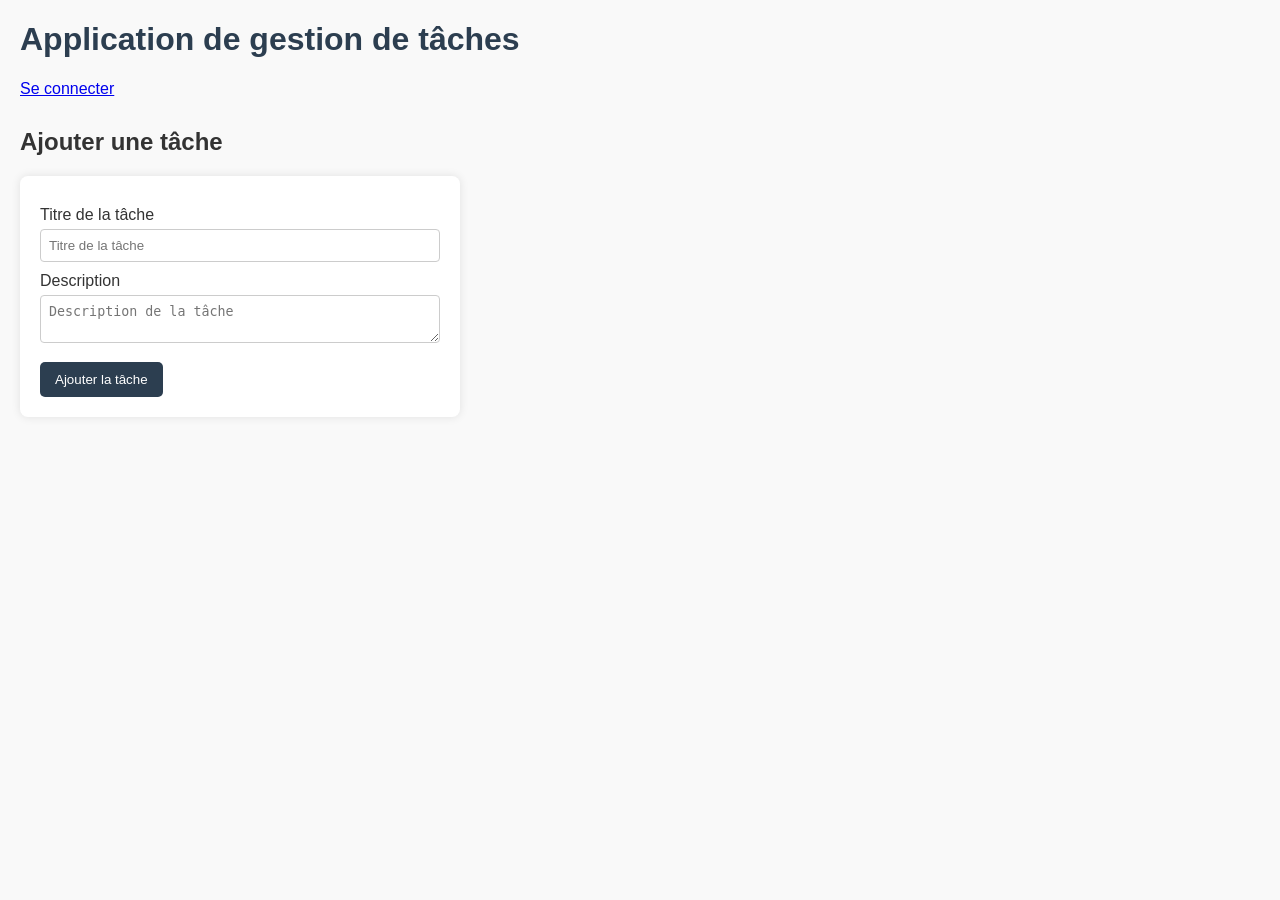
<file: frontend/index.html>
<!DOCTYPE html>
<html lang="fr">
<head>
    <meta charset="UTF-8">
    <meta name="viewport" content="width=device-width, initial-scale=1.0">
    <title>Gestion de tâches</title>
    <link rel="stylesheet" href="style.css">
</head>

<body>

<header>
  <h1>Application de gestion de tâches</h1>
  <nav>
    <a href="login.html">Se connecter</a>
  </nav>
</header>

<main>

<h2>Ajouter une tâche</h2>

<form id="taskForm">

  <label for="title">Titre de la tâche</label>
  <input type="text" id="title" name="title" placeholder="Titre de la tâche" required>

  <label for="description">Description</label>
  <textarea id="description" name="description" placeholder="Description de la tâche"></textarea>

  <button type="submit">Ajouter la tâche</button>

</form>

<!--Ce formulaire permet à l’utilisateur d’ajouter une nouvelle tâche.
Les champs titre et description sont saisis puis envoyés au serveur.-->

</main>

<script src="app.js"></script>

</body>
</html>
</file>
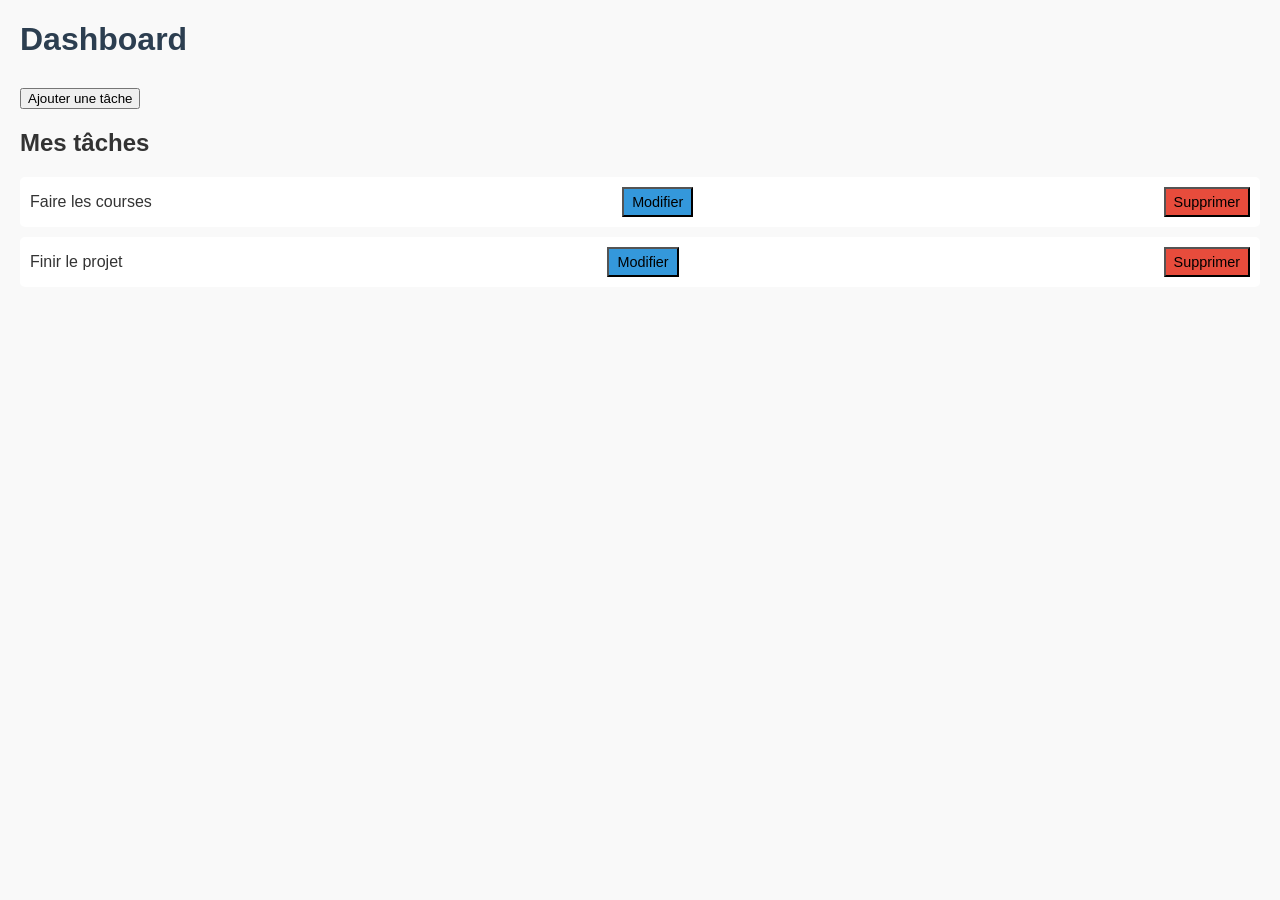
<file: frontend/dashbord.html>
<!DOCTYPE html>
<html lang="fr">
<head>
    <meta charset="UTF-8">
    <meta name="viewport" content="width=device-width, initial-scale=1.0">
    <title>Dashboard</title>
    <link rel="stylesheet" href="style.css">
</head>
<body>

<header>
    <h1>Dashboard</h1>
</header>

<main>

<section id="task-actions">
    <button id="addTaskBtn">Ajouter une tâche</button>
</section>

<section id="task-list">
    <h2>Mes tâches</h2>
    <ul>
      <li>Faire les courses <button class="edit">Modifier</button> <button class="delete">Supprimer</button></li>
      <li>Finir le projet <button class="edit">Modifier</button> <button class="delete">Supprimer</button></li>
    </ul>
</section>

</main>

<script src="app.js"></script>

</body>
</html>
</file>
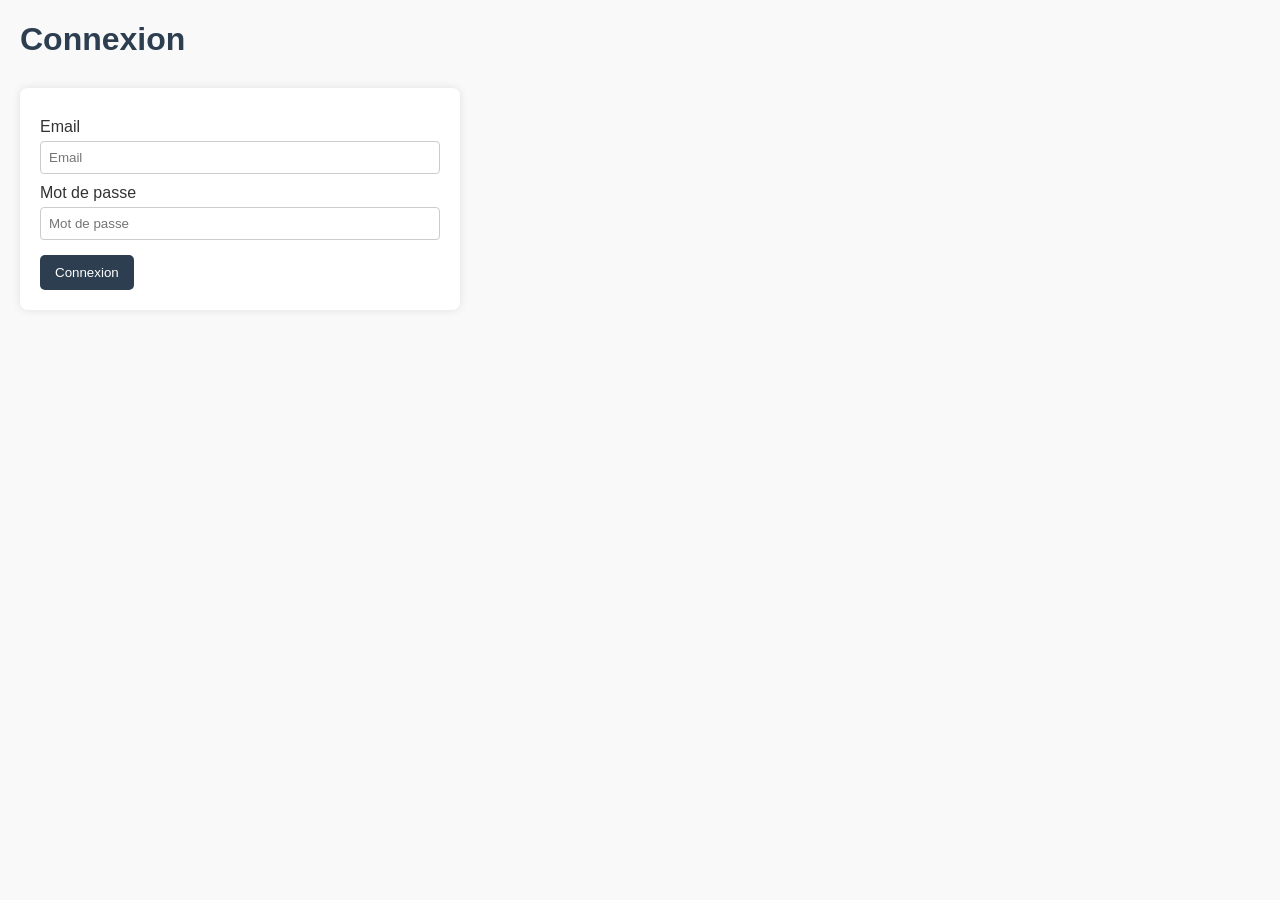
<file: frontend/login.html>
<!DOCTYPE html>
<html lang="fr">
<head>
    <meta charset="UTF-8">
    <meta name="viewport" content="width=device-width, initial-scale=1.0">
    <title>Connexion</title>
    <link rel="stylesheet" href="style.css">
</head>
<body>

<header>
    <h1>Connexion</h1>
</header>

<main>

<form id="loginForm">

  <label for="email">Email</label>
  <input type="email" id="email" name="email" placeholder="Email" required>

  <label for="password">Mot de passe</label>
  <input type="password" id="password" name="password" placeholder="Mot de passe" required>

  <button type="submit">Connexion</button>

</form>

</main>

<script src="app.js"></script>

</body>
</html>
</file>
<file: frontend/style.css>
/* Police et marges générales */
body {
  font-family: Arial, sans-serif;
  margin: 20px;
  background-color: #f9f9f9;
  color: #333;
}

/* Header */
header {
  margin-bottom: 30px;
}

header h1 {
  font-size: 2em;
  color: #2c3e50;
}

/* Formulaires */
form {
  background-color: #fff;
  padding: 20px;
  border-radius: 8px;
  box-shadow: 0 0 10px rgba(0,0,0,0.1);
  max-width: 400px;
}

form label {
  display: block;
  margin-top: 10px;
  margin-bottom: 5px;
}

form input, form textarea {
  width: 100%;
  padding: 8px;
  border-radius: 4px;
  border: 1px solid #ccc;
  box-sizing: border-box;
}

form button {
  margin-top: 15px;
  padding: 10px 15px;
  border: none;
  border-radius: 5px;
  background-color: #2c3e50;
  color: #fff;
  cursor: pointer;
}

form button:hover {
  background-color: #34495e;
}

/* Dashboard */
#task-list ul {
  list-style: none;
  padding: 0;
}

#task-list li {
  background-color: #fff;
  margin-bottom: 10px;
  padding: 10px;
  border-radius: 5px;
  display: flex;
  justify-content: space-between;
  align-items: center;
}

#task-list li button {
  margin-left: 5px;
  padding: 5px 8px;
  font-size: 0.9em;
  background-color: #e74c3c;
}

#task-list li button.edit {
  background-color: #3498db;
}

#task-list li button:hover {
  opacity: 0.8;
}

/* Responsive simple */
@media (max-width: 600px) {
  body {
    margin: 10px;
  }

  form, #task-list li {
    width: 100%;
  }
}
</file>
